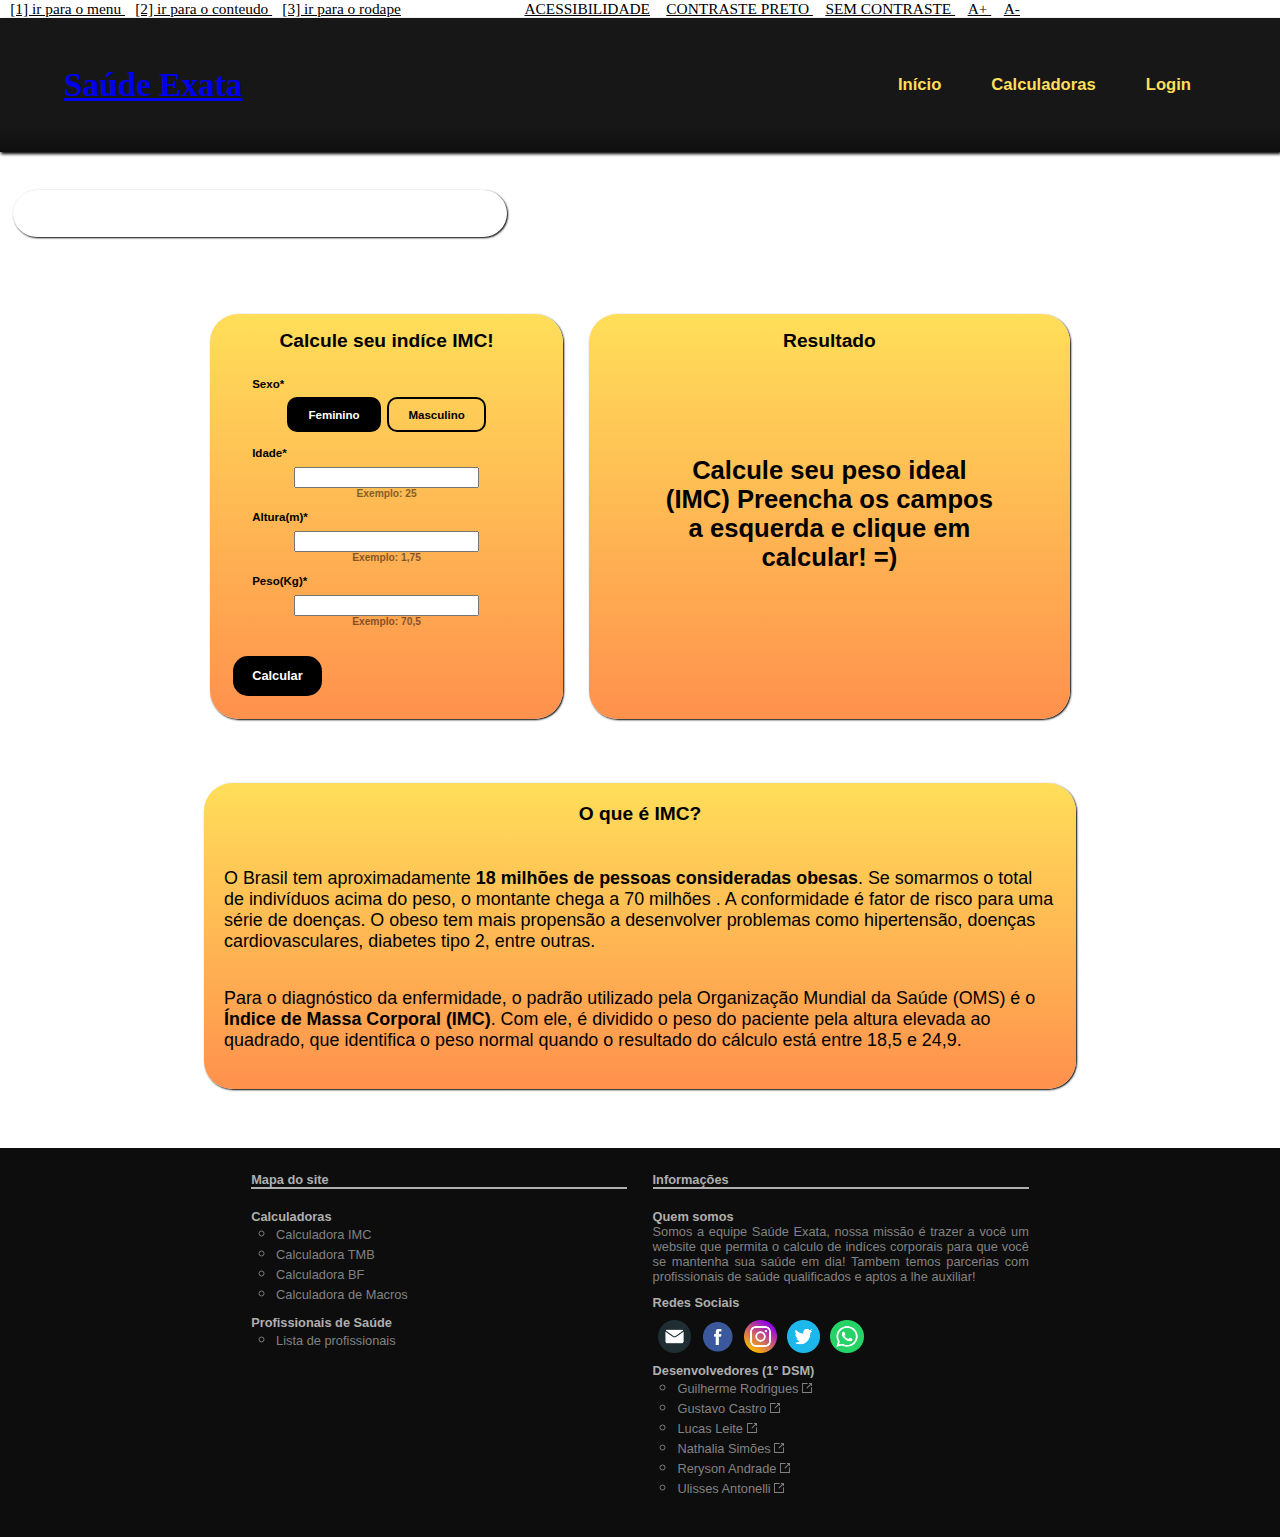
<file: Inicial.html>
<!DOCTYPE html>
<html lang="pt-br">
<head>
    <meta charset="UTF-8">
    <meta http-equiv="X-UA-Compatible" content="IE=edge">
    <meta name="viewport" content="width=device-width, initial-scale=1.0">
    <link rel="icon" href="IMGS/favicon.png" typ="image/x-icon">
    <link rel="stylesheet" href="CSS/style.css">
    <title> Saúde Exata - IMC </title>
</head>
<body>
    <!-- elementos de texto teram uma classe .text para mudar o tamanho -->

    <div class="barra_acessibilidade"> 
        <div> 
            <a tabindex="1" href="#menu">[1] ir para o menu </a>
            <a tabindex="2" href="#conteudo">[2] ir para o conteudo </a>
            <a tabindex="3" href="#rodape">[3] ir para o rodape </a>
        </div>
        <div>
            <a tabindex="4" href="acessibilidade.html"> ACESSIBILIDADE</a>
            <span tabindex="5" id="btn-contraste-on"> CONTRASTE PRETO </span>
            <span tabindex="6" id="btn-contraste-off"> SEM CONTRASTE </span>
            <span tabindex="7" id="btn-font-plus" onclick="increaseFont()"> A+ </span>
            <span tabindex="8" id="btn-font-minus" onclick="decreaseFont()"> A- </span>
        </div>
    </div>

    <header class="topo">
        <h1 id="logo"><a href="index.html" tabindex="9"> Saúde Exata </a> </h1>
        <nav>
            <ul id="menu" class="menu" tabindex="-1">
                <li><a class="text" href="index.html" tabindex="10">Início</a></li>
                <li><a class="text" href="#" tabindex="11">Calculadoras</a></li>
                <li><a class="text" href="#" tabindex="12">Login</a></li>
            </ul>
            <div class="burger-icon" onclick="toggle_burger()">
                <div></div>
                <div></div>
                <div></div>
            </div>
        </nav>
    </header>

    <ul class="burger-menu invisible">
        <li><a class="text" href="index.html" tabindex="10">Início</a></li>
        <li><a class="text" href="#" tabindex="11">Calculadoras</a></li>
        <li><a class="text" href="#" tabindex="12">Login</a></li>
    </ul>

    <div class="quem-somos">
        
    </div>

    <main id="conteudo" class="conteudo" tabindex="-1">
        <form class="calculadora" name="calc">
            <h2 class="titulo text"> Calcule seu indíce IMC! </h2>

            <div class="box-radio-input">
                <h2 class="label text"> Sexo* </h2>
                <input type="radio" id="F" name="sexo" value="Femi" tabindex="13" required checked >
                <label class="label-radio text" for="F"> Feminino </label>
                <input type="radio" id="M" name="sexo" value="Masc" tabindex="14" required>
                <label class="label-radio text" for="M"> Masculino </label>
            </div>

            <div class="box-num-input">
                <label class="label text" for="idade"> Idade* </label> 
                <input class="campo_num text" type="number" id="idade" name="txt_idade" tabindex="15" oninput="inputLimit(this, 3);" required> 
                <h4 class="exemplo text"> Exemplo: 25 </h4>
            </div>

            <div class="box-num-input">
                <label class="label text" for="altura"> Altura(m)* </label> 
                <input class="campo_num text" type="number" id="altura" name="txt_altura" tabindex="16" oninput="inputLimit(this, 4)" required>
                <h4 class="exemplo text"> Exemplo: 1,75 </h4>
            </div>

            <div class="box-num-input">
                <label class="label text" for="peso"> Peso(Kg)* </label> 
                <input class="campo_num text" type="number" id="peso" name="txt_peso" tabindex="17" oninput="inputLimit(this, 5)" required>
                <h4 class="exemplo text"> Exemplo: 70,5 </h4>
            </div>
            
            <div class="box-botoes">
                <!-- <span type="reset" class="button" id="btn-limp" tabindex="11"> limpar </span> -->
                <span class="button text" id="btn-calc" tabindex="18" onclick="calcularIMC()"> Calcular </span>
            </div>
            
        </form> 
        <div class="resultado-big">
            <h2 class="titulo text"> Resultado </h2>
            <div class="placeholder ">
                <h2 class="ph_text text"> Calcule seu peso ideal (IMC) Preencha os campos a esquerda e clique em calcular! =) </h2>
            </div>

            <div class="msg-resultado invisible">
                <h2 class="text value_result" id="imc_resultado"> </h2>
                <h4 class="text caption_result" id="imc_legenda"> </h4>
                <img id="img_imc" src="IMGS/obesidade-3.png"> 
            </div>
        </div>
    </main>

    <section id="information" class="information">
        <article class="box-info">
            <h2 class="titulo text" tabindex="19"> O que é IMC? </h2>
            <p class="text-info text"> O Brasil tem aproximadamente <b>18 milhões de pessoas consideradas obesas</b>. Se somarmos o total de indivíduos acima do peso, o montante chega a 70 milhões . A conformidade é fator de risco para uma série de doenças. O obeso tem mais propensão a desenvolver problemas como hipertensão, doenças cardiovasculares, diabetes tipo 2, entre outras. </p> 
            <p class="text-info text"> Para o diagnóstico da enfermidade, o padrão utilizado pela Organização Mundial da Saúde (OMS) é o <b>Índice de Massa Corporal (IMC)</b>. Com ele, é dividido o peso do paciente pela altura elevada ao quadrado, que identifica o peso normal quando o resultado do cálculo está entre 18,5 e 24,9.</p>
        </article>
    </section>

    <footer id="rodape" class="rodape" tabindex="-1"> 
        <section class="mapa-site">
            <h2 class="text rodape-titulo"> Mapa do site </h2>

            <h2 class="text rodape-sub-titulo">Calculadoras</h2>
            <ul class="lista-links">
                <li><a class="text" href="IMC.html" tabindex="22">Calculadora IMC</a></li>
                <li><a class="text" href="TMB.html" tabindex="23">Calculadora TMB</a></li>
                <li><a class="text" href="BF.html" tabindex="24">Calculadora BF</a></li>
                <li><a class="text" href="MCR.html" tabindex="25">Calculadora de Macros</a></li>
            </ul>

            <h2 class="text rodape-sub-titulo">Profissionais de Saúde</h2>
            <ul class="lista-links">
                <li><a class="text" href="Profissionais.html" tabindex="26">Lista de profissionais</a></li>
            </ul>
        </section>
        <section class="social">
            <h2 class="text rodape-titulo"> Informações </h2>
            <h2 class="text rodape-sub-titulo">Quem somos</h2>
            <h3 class="text rodape-desc">Somos a equipe Saúde Exata, nossa missão é trazer a você um website que permita o calculo de indíces corporais para que você se mantenha sua saúde em dia! Tambem temos parcerias com profissionais de saúde qualificados e aptos a lhe auxiliar!</h3>

            <h2 class="text rodape-sub-titulo">Redes Sociais</h2>
            <ul class="redes-sociais">
                <li><a href="#" tabindex="26"><img class="social-icon" src="IMGS/icon-email.png"></a></li>
                <li><a href="#" tabindex="27"><img class="social-icon" src="IMGS/icon-face.png"></a></li>
                <li><a href="#" tabindex="28"><img class="social-icon" src="IMGS/icon-insta.png"></a></li>
                <li><a href="#" tabindex="29"><img class="social-icon" src="IMGS/icon-twitter.png"></a></li>
                <li><a href="#" tabindex="30"><img class="social-icon" src="IMGS/icon-whats.png"></a></li>
            </ul>

            <h2 class="text rodape-sub-titulo">Desenvolvedores (1º DSM)</h2>
            <ul class="lista-links">
                <li><a class="text" tabindex="31">Guilherme Rodrigues <img class="new-tab" src="IMGS/open-new-tab.svg"></a></li>
                <li><a class="text" tabindex="32">Gustavo Castro <img class="new-tab" src="IMGS/open-new-tab.svg"></a></li>
                <li><a class="text" tabindex="33">Lucas Leite <img class="new-tab" src="IMGS/open-new-tab.svg"></a></li>
                <li><a class="text" tabindex="34">Nathalia Simões <img class="new-tab" src="IMGS/open-new-tab.svg"></a></li>
                <li><a class="text" tabindex="35">Reryson Andrade <img class="new-tab" src="IMGS/open-new-tab.svg"></a></li>
                <li><a class="text" tabindex="36">Ulisses Antonelli <img class="new-tab" src="IMGS/open-new-tab.svg"></a></li>
            </ul>
        </section>
    </footer>
</body>
<script src="JS/app.js"></script>
<script src="JS/IMC.js"></script>
<script src="JS/contraste.js"></script>
</html>
</file>
<file: CSS/style.css>
html, body{
    width: 100%;
    height: 100%;
    margin: 0;
    padding: 0;
    font-size: 1.3vw;
}

/* Acessibilidade */

.barra_acessibilidade{
    display: flex;
    width: 100%;
    font-size: 1.2vw; /*mudei 1.4*/
}

.barra_acessibilidade div:nth-child(1){
    width: 40%;
}

.barra_acessibilidade div:nth-child(2){
    width: 49%;
}

.barra_acessibilidade a, .barra_acessibilidade span{ 
    text-decoration: underline;
    color: black;
    margin-left: 2%;
}

.barra_acessibilidade a:active, .barra_acessibilidade a:visited{
    color: black;
}

#btn-contraste-on:hover,
#btn-contraste-off:hover,
#btn-font-plus:hover,
#btn-font-minus:hover{
    cursor: pointer;
}

/* header e nav */
.topo{
    background-image: linear-gradient(#171717 80%, #0f0f0f);
    position: relative;
    padding: 2% 5%;
    display: flex;
    justify-content: space-between;
    align-items: center;
    box-shadow: 1px 2px 3px #000;
    flex-wrap: wrap;
}

    /* logomarca*/

.logo{
    margin: 0;
    font-size: 2vw;
    font-family: consolas;
    font-weight: lighter;
    text-shadow: 1px 1px 2px black;
}

.logo a{
    text-decoration: none;
    font-family: 'kanit', 'helvetica', 'sans-serif';
}

.logo part1{
    color: #ff914d;
}

.logo part2{
    color: #ffde59;
}

.logo img{
    height: 4vw;
    width: 4vw;
    margin-right: 1vw;
}

#container-logo, nav{
    /*ambos vão deixar um espaço livre entre si*/
    width: 48%;
    display: flex;
    align-items: center;
}

#container-logo{
    justify-content: left;
}

nav{
    justify-content: right;
}

    /* menu nav */

.menu{
    display: flex;
    list-style: none;
}

.menu li{
    margin: 0 5px;
}

.menu li a{
    padding: 5px 20px;
    font-family: helvetica, sans-serif;
    font-weight: bold;
    border-radius: 15px;
    text-decoration: none;
    color: #ffde59;
}

.menu li a:active{
    color: #ffde59;
}

.menu li a:visited{
    color: #ffde59;
}

.menu li a:hover{
    cursor: pointer;
    color: #000;
    background-color: #ffde59;
    transition: 0.4s;
}

    /* submenu das calculadoras*/

.menu li .sub-menu{
    height: 0%;
    padding: 0;
    position: absolute;
    background-image: linear-gradient(#171717 80%, #0f0f0f);
    border-radius: 15px;
    top: 6vw;
    transition: 0.5s;
    z-index: 3;
    list-style: none;
    overflow: hidden;
}

.menu li .sub-menu li{
    margin-bottom: 1.5vw;
    transition: 0.5s;
}

.menu li .sub-menu li:first-child{
    padding-top: 1.5vw;
    margin-bottom: 1.5vw;
    transition: 0.5s;
}

.menu li .sub-menu li:last-child{
    transition: 0.5s;
}

.menu li .sub-menu li a{
    padding: 1vw;
    border-radius: 15px;
}

.menu li .sub-menu li a:hover{
    background-color: #ffde59;
    background-image: none;
    color: black;
    transition: 0.2s;
}

/* titulo da pagina */

.linha-titulo{
    padding: 3% 0 0 0;
    align-self: center;
    display: flex;
    flex-direction: column;
    align-items: center;
    position: relative;
    font-family: helvetica;
}

.box-titulo{
    background-image: linear-gradient(#ffde59, #ff914d );
    padding: 1.2vw 3.5vw;
    color: black;
    box-shadow: 1px 1px 2px #000;
    font-family: helvetica, sans-serif;
    border-radius: 1.7em;
    /**/
    display: flex;
    flex-direction: column;
}

h2.titulo-pagina{
    text-align: center;
    font-size: 1.5vw; /*mudei 2.0*/
    font-weight: bold;
    margin: 0;
}

/* Menu burger para mobile */

.burger-menu, .burger-icon{
    display: none;
}



/* Conteudo das paginas */

.conteudo{
    align-self: center;
    display: flex;
    justify-content: center;
    padding: 0; /*mudei 0 0 2%*/
    position: relative;
}

/* Pagina inicial */

.apresentacao{
    width: 100%;
    height: 100%;
    background-image: linear-gradient(0deg, rgba(0, 0, 0, 0.5), rgba(0, 0, 0, 0.5)), url(../IMGS/fundo-inicial.jpg);
    background-size: cover;
    /**/
    align-items: center;
    display: flex;
    justify-content: right;
    padding: 0 0 2% 0;
    position: relative;
}

.quem-somos{
    margin: 3% 10% 3% 1%;
    box-shadow: 1px 1px 2px #000;
    font-family: helvetica, sans-serif;
    border-radius: 1.7em;
    width: 35%;
    background-color: #fff;
    padding: 1.4em;
    color: black;
    opacity: 1;
    font-family: helvetica;
}

    /* Menu de calculadora da pagina inicial */
.container-cards{
    display: flex;
    justify-content: center;
    padding: 8vw 0 8vw 0;
    position: relative;
}

.card-calc{
    width: 15%;
    height: 85%;
    display: flex;
    flex-direction: column;
    align-items: center;
    justify-content: space-between;
    margin: 3% 1%;
    font-family: helvetica, sans-serif;
    border-radius: 1.7em;
}

.card-calc a{
    text-align: center;
    text-decoration: none;
    color: #000;
}

.card-calc a p{
    font-weight:bold;
}
.card-calc a:active, .card-calc a:visited{
    color: #000;
}

.card-ball{
    background-image: linear-gradient(#ffde59, #ff914d );
    width: 13vw;
    height: 13vw;
    border-radius: 50%;
    border: 2px solid #fff;
    opacity: 0.8;
    display: flex;
    justify-content: center;
    align-items: center;
    font-size: 2vw; /*mudei 2.5*/
    font-weight: bold;
}

.card-ball:hover, .card-calc .card-title:hover + .card-ball{
    opacity: 1;
    transition: 0.2s;
    border: 2px solid orangered;
}

.card-ball:focus{
    opacity: 1;
    transition: 0.2s;
    outline: 3px solid orangered;
}



/* Calculadora e resultado*/

.calculadora, .resultado-big, .resultado-small{
    margin: 3% 1%;
    box-shadow: 1px 1px 2px #000;
    font-family: helvetica, sans-serif;
    border-radius: 1.7em;
}

.calculadora{
    width: 25%;
    background-image: linear-gradient(#ffde59, #ff914d );
    padding: 1em;
    color: black;
    font-family: helvetica;
    /**/
    display: grid; /* o grid é pra que cada div fique em uma linha */
    grid-template-columns: 1fr;
}

.resultado-big{
    width: 35%;
    background-image: linear-gradient(#ffde59, #ff914d );
    padding: 1em;
    color: black;
    overflow: hidden;
}

.resultado-small{
    width: 35%;
    background-image: linear-gradient(#ffde59, #ff914d );
    padding: 1em;
    color: black;
    height: 60%;
    overflow: hidden;
}

.box-num-input{
    /*border: 2px white solid;*/
    position: relative;
    display: flex;
    flex-direction: column;
    align-items: center;
    padding: 2vw 0 2% 0 ; /*mudei 10% 0 5% 0 */
}

.box-radio-input{
    /*border: 2px white solid;*/
    position: relative;
    display: flex; 
    padding: 2vw 0 2% 0; /*mudei 2.7vw 0 5% 0*/
    justify-content: center;
    /**/
    flex-wrap: wrap;
}

.box-select-input{
    /*border: 2px white solid;*/
    position: relative;
    display: flex;
    padding: 2vw 0 2% 0; /*mudei 2.7vw 0 5% 0*/
    justify-content: center;
    /**/
    flex-wrap: wrap;
}

.box-botoes{
    /*border: 2px white solid;*/
    height: 3vh;
    display:flex;
    align-items: center;
    justify-content: space-between;
    margin-top: 5%;
    padding: 4% 2% 4% 2%;
    width: 100%;
    position: relative;
}

.box-botoes div{
    width: 40%; /* div que segura os botões de salvar/limpar dados */
    display:flex;
    align-items: center;
}

#btn-calc{
    color: #fff;
    font-weight: bold;
    border-radius: 15px;
    background-color: #000;
    padding: 4% 6%;
    margin-right: 7%;
    font-size: 1vw; /*mudei*/
    float: right;
    /*position: absolute;
    right: 7%;*/
}

#btn-limpar, #btn-salvar{
    color: #fff;
    height: 1.5vw;
    width: 1.5vw;
    text-align: center;
    font-weight: bold;
    border-radius: 50%;
    background-color: #000;
    padding: 1vw;
    margin-left: 0.5vw;
    font-size: 1vw; /*mudei*/
    float:left;
}

#btn-limpar img, #btn-salvar img{
    height: 100%;
    width: 100%;
}

#btn-limpar:hover,
#btn-salvar:hover,
#btn-calc:hover{
    cursor: pointer;
}

.label{
    position: absolute;
    top: 8%;
    left: 8%;
    font-size: 0.9vw; /*mudei 1.1*/
    font-weight: bold;
}

.exemplo{
    font-size: 0.8vw; /*mudei 1*/
    opacity: 0.5;
}

.calculadora h4{
    margin: 0;
}

.calculadora input[type="text"]{ 
    display: inline-block;
    padding: 2% 4%; /*mudei 3% 6%*/
    width: 70%;
    text-align: center;
    border-radius: 1.3vw;
    border: none;
    font-family: helvetica, sans-serif;
    font-size: 0.9vw; /*mudei 1.1*/
}

select{
    padding: 2% 4%; /*mudei 3% 6%*/
    width: 70%;
    border-radius: 1.3vw;
    border: none;
    font-family: helvetica, sans-serif;
    background-color: #fff;
    font-size: 0.9vw; /*mudei 1.1*/
}

input[type="radio"]{
    opacity: 0; /* Não pode ser display:none se não será impossivel selecionar o radio e consequentemente a label */
    position: absolute;
}

.label-radio{
    position: relative;
    color: #000;
    border: 2px #000 solid;
    border-radius: 10px;
    padding: 3% 6%; /* mudei 3% 8% */
    font-size: 0.9vw; /* mudei 1.1 */
    font-weight: bold;
    margin: 3% 1% 1% 1%;
}

.label-radio:hover{
    cursor:pointer;
}

input[type="radio"]:focus + .label-radio, .button:focus{
    outline: 0.3em solid orangered;
}

input[type="radio"]:active + .label-radio, .button:active{
    outline: none;
}


input[type="radio"]:checked + .label-radio{
    background-color: #000;
    color: #fff;
}

input[type="radio"]:checked + .label-radio::before{
    height: 0.8vw;
    width: 0.8vw;
    border: 0.24vw #fff solid;
}


    /* resultados */

h2.titulo{
    text-align: center;
    font-size: 1.5vw; /*mudei 2vw*/
    font-weight: bold;
    margin: 0 0 3% 0; /*mudei 0 0 5% 0*/
}

.msg-resultado{
    position: relative;
    display: flex;
    flex-direction: column;
    align-items: center;
    height: 85%;
}

.value_result{
    text-align: center;
    font-size: 5vw; /*mudei 7vw*/
    margin: 0;
    padding: 0 0 0.2em 0; /*mudei 0.3em*/
}

.caption_result{
    text-align: center;
    font-size: 1.2vw; /* mudei 1.5*/
    margin: 0;
}

#img_imc{
    position: absolute;
    bottom: 3%; /* mudei 2%*/
    margin: 6% 0 0 0;
    /*width: 12vw;*/
    min-height: 30%;
    height: 50%; /*mudei 55% */
    fill: white;
}

.tbl-resultado{
    width: 80%;
    background-color: transparent;
    margin-bottom: 2em;
}

.tbl-resultado tr td, .tbl-resultado{
    border: none;
}

.tbl-resultado tr td{
    font-size: 1.2vw; /*mudei 1.5vw*/
}

.tbl-resultado td.td-result{
    text-align: right;
    font-weight: bold;
}

    /* placeholder */
    
.placeholder{
    height: 80%;
    display: flex;
    align-items: center;
    justify-content: center;
}

.placeholder h2{
    width: 75%;
    text-align: center;
    font-size: 2vw; /* mudei 3vw*/
}

    /* modal box */

.modal-box{
    width: 100%;
    position: fixed;
    top: -50%;
    display: flex;
    align-items: center;
    justify-content: center;
    z-index: 20;
}


.modal-box .modal_text{
    font-family: Helvetica, Arial, sans-serif;
    align-self: center;
    text-align: center;
    padding: 2%;
    width: 30%;
    height: 20%;
    background-color: #dcdcdc;
    border-radius: 5vw;
    box-shadow: 0.5vw 0.5vw 0.5vw black;
    font-size: 1.2vw;
}

/* conteudo informativo (textual) está no textual.css */

.information{
    align-self: center;
    display: flex;
    flex-direction: column;
    padding: 2% 0 2% 0; /*mudei 3% 0 3% 0*/
    align-items: center;
    position: relative;
    font-family: helvetica;
}

.box-info{
    width: 65%;
    background-image: linear-gradient(#ffde59, #ff914d );
    padding: 1.6vw; 
    margin: 0 0 2em 0;
    color: black;
    box-shadow: 1px 1px 2px #000;
    font-family: helvetica, sans-serif;
    border-radius: 1.7em;
    /**/
    display: flex;
    flex-direction: column;
}

.box-info ol{
    padding: 0 0 0 5vw;
}

.text-info{
    font-size: 1.4vw; /* mudei 1.5vw*/
}

ol li{
    font-size: 1vw; /*mudei 1.3vw */
}

ul.lista{
    padding-left: 5vw;
}

ul.lista li, ul.lista{
    font-size: 1.4vw; /* mudei 1.6vw*/
    margin: 0;
}

/* tabelas */

table{
    align-self: center;
    table-layout: fixed;
    background-color: rgba(255, 255, 255, 0.5);
    margin: 0 0 2% 0;
}

table.tbl-small{ /* tabela usada nos textos */
    width: 50%;
}

table.tbl-big{ /* tabela usada nos textos */
    width: 85%;
}

table caption{
    opacity: 0; 
    font-size: 1px;
}

th, td{
    overflow-wrap: break-word;
    padding: 0.5vw;
    font-size: 80%;
}

th.th-small{
    width: 10%;
}

th.th-medium{
    width: 25%;
}

table, th, td{
    border: 2px solid #252323;
    border-collapse: collapse;
}

/* Footer - mapa do site*/

.rodape{
    align-self: center;
    background-color: #0d0d0d;
    padding: 1% 1% 3% 1%;
    display: flex;
    justify-content: center;
    position: relative;
}

.mapa-site{
    width: 30%;
}

.social{
    width: 30%;
}

.mapa-site, .social{
    padding: 0 1%;
}

    /* titulos, listas e textos no rodapé */

.rodape-titulo, .rodape-sub-titulo, .lista-links li a, .rodape-desc{
    font-family: helvetica, sans-serif;
    text-decoration: none;
    font-size: 1vw;
}

.rodape-titulo{
    width: 100%;
    color: #afafaf;
    border-bottom: 2px solid #afafaf;
}

.rodape-sub-titulo{
    padding-top: 0.8em;
    color: #afafaf;
    margin: 0;
}

.lista-links{
    margin:0;
    padding: 0 0 0 1.5em;
    list-style: circle;
    color: #7c7c7c
}

.lista-links li a{
    color: #828282;
}

#QR-Title{
    margin-top: 2vw;    
}

#QR{
    width: 10vw;
    height: 10vw;
}

.rodape-desc{
    color: #828282;
    font-size: 1vw;
    font-weight: 400;
    margin:0;
    text-align: justify;
}

.redes-sociais{
    margin: 0.6em 0 0 0;
    padding: 0;
    display: flex;
    list-style: none;
}

.social-icon{
    width: 2em;
    height: 2em;
}

.redes-sociais li{
    display: flex;
    justify-content: center;
}

.redes-sociais a{
    width: 2em;
    height: 2em;
    margin: 0 0.3em;
    border-radius: 50%;
}


.new-tab{ /* icone que aparece na frente do nome dos desenvolvedores*/
    width: 0.8vw;
    height: 0.8vw;
}

/* reutilizado */

.invisible{
    display: none;
}

/* tablets */
@media screen 
and (min-width: 500px)
and (max-width: 1024px){

    html, body{
        font-size: 2vw;
    }

    /* Acessibilidade */
    .barra_acessibilidade{
        font-size: 1.7vw;
    }

    .barra_acessibilidade div:nth-child(1){
        display: none;
        width: 40%;
    }

    .barra_acessibilidade div:nth-child(2){
        width: 100%;
        text-align: center;
    }

    /* Acessibilidade */
    .barra_acessibilidade div:nth-child(1){
        display: none;
        width: 40%;
    }

    .barra_acessibilidade div:nth-child(2){
        width: 100%;
    }

    /* header */
    .logo{
        font-size: 3vw;
    }

    .logo img{
        width: 6vw;
        height: 6vw;
    }

    /* nav */

    .menu li .sub-menu{
        top: 7.5vw;
    }
    /* conteudo */

    /* pagina inicial*/

    .apresentacao{
        height: 80%;
        justify-content: center;
    }

    .quem-somos{
        width: 50%;
        margin: 1%;
    }

    .card-ball{
        opacity: 1;
    }

    /* calculadora e resultado */
    .calculadora{
        width: 40%;

    }

    .resultado{
        width: 40%;
    }

    #btn-calc{
        font-size: 1.4vw;
    }

    #btn-limpar, #btn-salvar{
        margin-left: 1vw;
        height: 2vw;
        width: 2vw;
        padding: 1.5vw;
    }

    .label{
        font-size: 1.4vw;
    }

    .exemplo{
        font-size: 1.4vw;
    }

    .calculadora input[type="text"]{ 
        font-size: 1.4vw;
    }

    .box-num-input,
    .box-radio-input, 
    .box-select-input{
        padding-top: 3.3vw;
    }

    .label-radio{
        font-size: 1.4vw;
    }

    input[type="radio"]:focus + .label-radio, .button:focus{
        outline: none;
    }
    
    input[type="radio"]:active + .label-radio, .button:active{
        outline: none;
    }

    select, option{
        font-size: 1.4vw;
    }

    /* resultado */

    h2.titulo{
        font-size: 2.5vw;
    }

    h2.ph_text{
        font-size: 2.5vw;
    }

    .value_result{
        padding: 0 0 0.5em 0;
        font-size: 6vw;
    }

    .caption_result{
        font-size: 2vw;
    }

    .tbl-resultado{
        width: 90%;
    }

    .tbl-resultado tr td{
        font-size: 1.6vw;
    }

    /* placeholder */

    /* modal box */

    .modal-box .modal_text{
        width: 50%;
        font-size: 2vw;
    }

    /* conteudo textual */

    .box-info{
        width: 85%;
    }

    th, td{
        padding: 0.8vw;
        /*font-size: 1.8vw;*/
    }

    .text-info{
        font-size: 1.8vw;
    }

    ol li{
        font-size: 1.6vw;
    }

    ul.lista li, ul.lista{
        font-size: 2.2vw;
        margin: 0;
    }
    
    /* footer */

    .rodape p{
        font-size: 1.8vw;
    }

    .rodape-titulo, .rodape-sub-titulo, .lista-links li a, .rodape-desc{
        font-size: 1.8vw;
    }

        
    #QR, #QR-Title{
        display: none;
    }
}

/* mobile em portrait até 500px */
@media screen 
and (max-width: 500px){
    html, body{
        font-size: 3vw;
    }

    /* Acessibilidade */
    .barra_acessibilidade{
        font-size: 3vw;
    }
    
    .barra_acessibilidade div:nth-child(1){
        display: none;
        width: 40%;
    }

    .barra_acessibilidade div:nth-child(2){
        width: 100%;
        text-align: center;
    }

    #btn-font-plus, #btn-font-minus{
        display: none;
    }
    /* header */
    .logo{
        font-size: 4.5vw;
    }

    .logo img{
        display: none;
    }

    nav{
        display: block;
    }

    .burger-icon{
        float: right;
    }

    .burger-menu, .burger-icon{
        display: block;
    }
    
    .burger-icon div{
        width: 6vw;
        height: 1vw;
        background-color: #ffde59;
        margin: 0.6vh 0;
    }

    .burger-menu{
        list-style: none;
        position: absolute;
        margin: 0;
        height: 0;
        overflow: hidden;
        padding: 0;
        width: 100%;
        text-align: right;
        transition: 0.9s;
        z-index: 3;
        background-color:rgba(0, 0, 0, 0.5)
    }

    .burger-menu li{
        padding: 5% 0 5% 0;
    }

    .burger-menu a{
        background-image: linear-gradient(#171717 80%, #0f0f0f);
        text-decoration: none;
        font-family: helvetica, sans-serif;
        font-size: 4vw;
        padding: 3vw;
        border-radius: 1em;
        color: #ffde59;
        font-weight: bold;
        margin-right: 1em;
    }

    .burger-menu a:visited, .burger-menu a:active{
        color: #ffde59;
    }

    .menu{
        display: none;
    }

    /* titulo da pagina*/

    h2.titulo-pagina{
        font-size: 4.5vw;
    }

    .box-titulo{
        width: 55%;
        margin: 3% 0 2% 0;
    }

    /* conteudo */

    /* pagina inicial */
    .apresentacao{
        height: 80%;
        justify-content: center;
    }

    .quem-somos{
        width: 60%;
        margin: 1%;
    }

    .container-cards{
        padding: 3vh 0 3vh 0;
        flex-direction: column;
        align-items: center;
    }

    .card-calc{
        width: 50%;
    }

    .card-calc a p{
        font-size: 4vw;
    }

    .card-ball{
        opacity: 1;
        font-size: 6.5vw;
        width: 40vw;
        height: 40vw;
    }

    .card-ball:focus{
        outline: none;
        border: 3px solid orangered;
    }

    /* calculadoras */
    .conteudo{
        align-self: center;
        flex-direction: column;
        align-items: center;
    }

    .calculadora{
        width: 70%;
    }

    .box-num-input,
    .box-radio-input, 
    .box-select-input{
        padding-top: 8vw;
    }

    .resultado-big{
        width: 70%;
        height: 110vw;
    }

    .resultado-small{
        width: 70%;
        height: 60vw;
    }

    #btn-calc, #btn-limp{
        font-size: 3vw;
    }

    #btn-limpar, #btn-salvar{
        margin-left: 1.5vw;
        height: 3.5vw;
        width: 3.5vw;
        padding: 3vw;
    }

    .label{
        font-size: 3vw;
    }

    .label-radio{
        padding: 3% 6%; 
    }

    .exemplo{
        font-size: 3vw;
    }

    .calculadora input[type="text"]{ 
        font-size: 3.2vw;
    }

    .label-radio{
        font-size: 3vw;  
    }


    input[type="radio"]:focus + .label-radio, .button:focus{
        outline: none;
    }
    
    input[type="radio"]:active + .label-radio, .button:active{
        outline: none;
    }

    select, option{
        font-size: 3.5vw;
    }

    /* resultado */

    h2.titulo{
        font-size: 4.5vw;
    }

    .value_result{
        font-size: 11vw;
    }

    .caption_result{
        width: 90%;
        font-size: 4vw;
    }

    #img_imc{
        height: 70%;
    }

    h2.ph_text{
        font-size: 5vw;
    }

    .tbl-resultado{
        width: 90%;
    }

    .tbl-resultado tr td{
        font-size: 3.5vw;
    }

    /* placeholder */

    /* modal box */

    .modal-box .modal_text{
        width: 70%;
        padding: 3%;
        font-size: 3.5vw;
    }

    /* Conteudo textual */

    .box-info{
        width: 70%;
        padding: 3vw;
    }

    table.tbl-small, table.tbl-big{
        width: 90%;
    }

    th.th-small, th.th-medium{
        width: auto;
    }

    th, td{
        padding: 0.7vw;
    }

    .text-info{
        font-size: 3.5vw;
    }
    
    ol li{
        font-size: 2.8vw;
    }
    
    ul.lista li, ul.lista{
        font-size: 3.2vw;
        margin: 0;
    }
    
    /* footer */

    .rodape{
        flex-direction: column;
        align-items: center;
        padding: 1% 1% 10% 1%;
    }

    .mapa-site, .social{
        width: 70%;
    }

    .rodape-titulo, .rodape-sub-titulo, .lista-links li a, .rodape-desc{
        font-size: 3.5vw;
    }

    .social-icon{
        width: 3em;
        height: 3em;
    }

    .redes-sociais a{
        margin: 1em;
    }

    .new-tab{
        width: 2vw;
        height: 2vw;
    }
    
    #QR, #QR-Title{
        display: none;
    }
    /* javascript */

    .invisible{
        display: none;
    }

}
</file>
